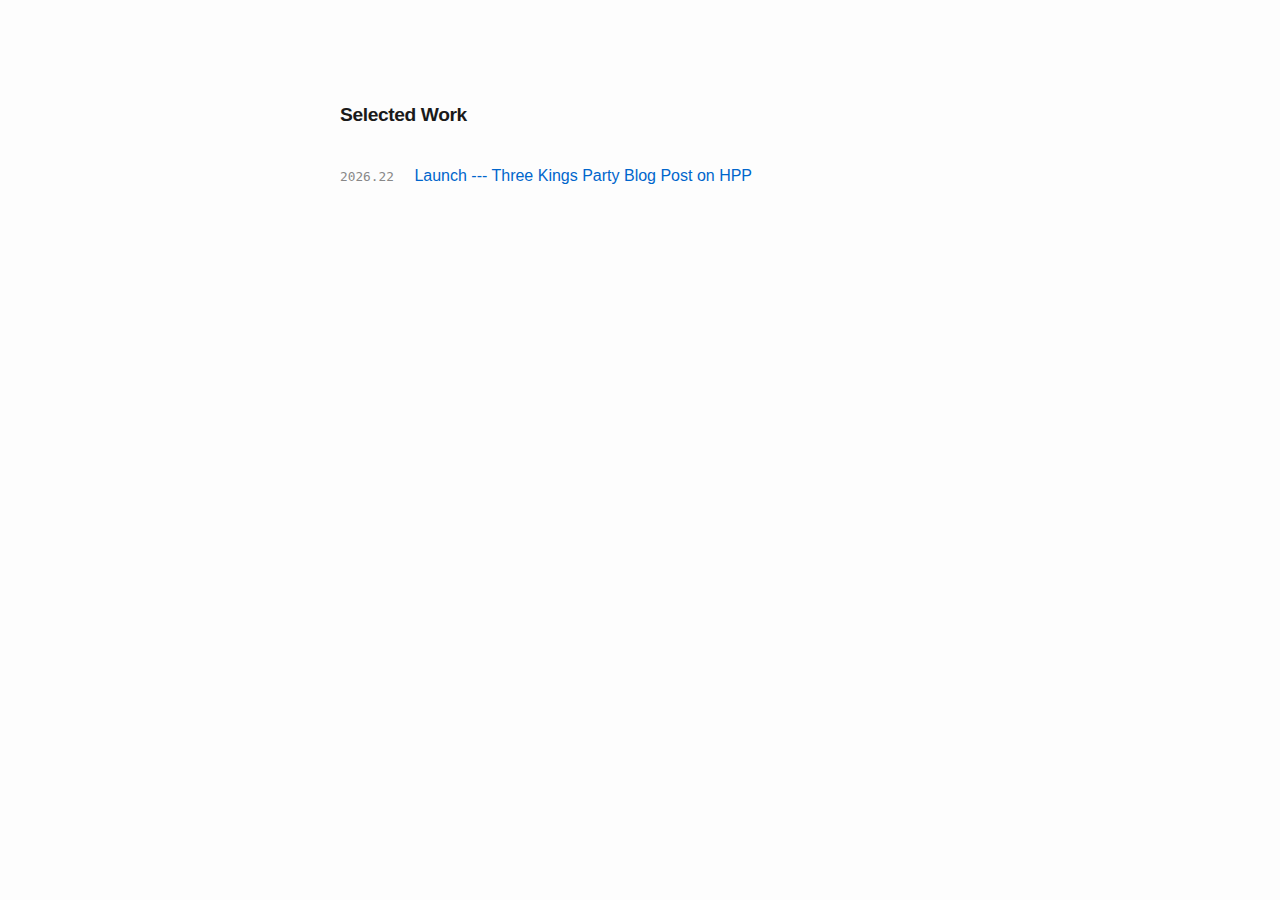
<file: index.html>
<!DOCTYPE html>
<html lang="en">
<head>
    <meta charset="UTF-8">
    <meta name="viewport" content="width=device-width, initial-scale=1.0">
    <title>Edward Bach | Projects</title>
    <style>
        body {
            font-family: -apple-system, BlinkMacSystemFont, "Segoe UI", Roboto, Helvetica, Arial, sans-serif;
            line-height: 1.6;
            color: #1a1a1a;
            max-width: 600px;
            margin: 100px auto;
            padding: 0 20px;
            background-color: #fdfdfd;
        }
        h1 {
            font-weight: 700;
            font-size: 1.2rem;
            margin-bottom: 2rem;
            letter-spacing: -0.02em;
        }
        nav ul {
            list-style: none;
            padding: 0;
        }
        nav li {
            margin-bottom: 0.5rem;
        }
        a {
            color: #0066cc;
            text-decoration: none;
            transition: color 0.2s ease;
        }
        a:hover {
            color: #000;
            text-decoration: underline;
        }
        .date {
            color: #888;
            font-family: "SF Mono", "Monaco", monospace;
            font-size: 0.8rem;
            margin-right: 1rem;
        }
    </style>
</head>
<body>

    <h1>Selected Work</h1>

    <nav>
        <ul>
            <li>
                <span class="date">2026.22</span>
                <a href="threekings/index.html">Launch --- Three Kings Party Blog Post on HPP</a>
            </li>
            </ul>
    </nav>

</body>
</html>
</file>
